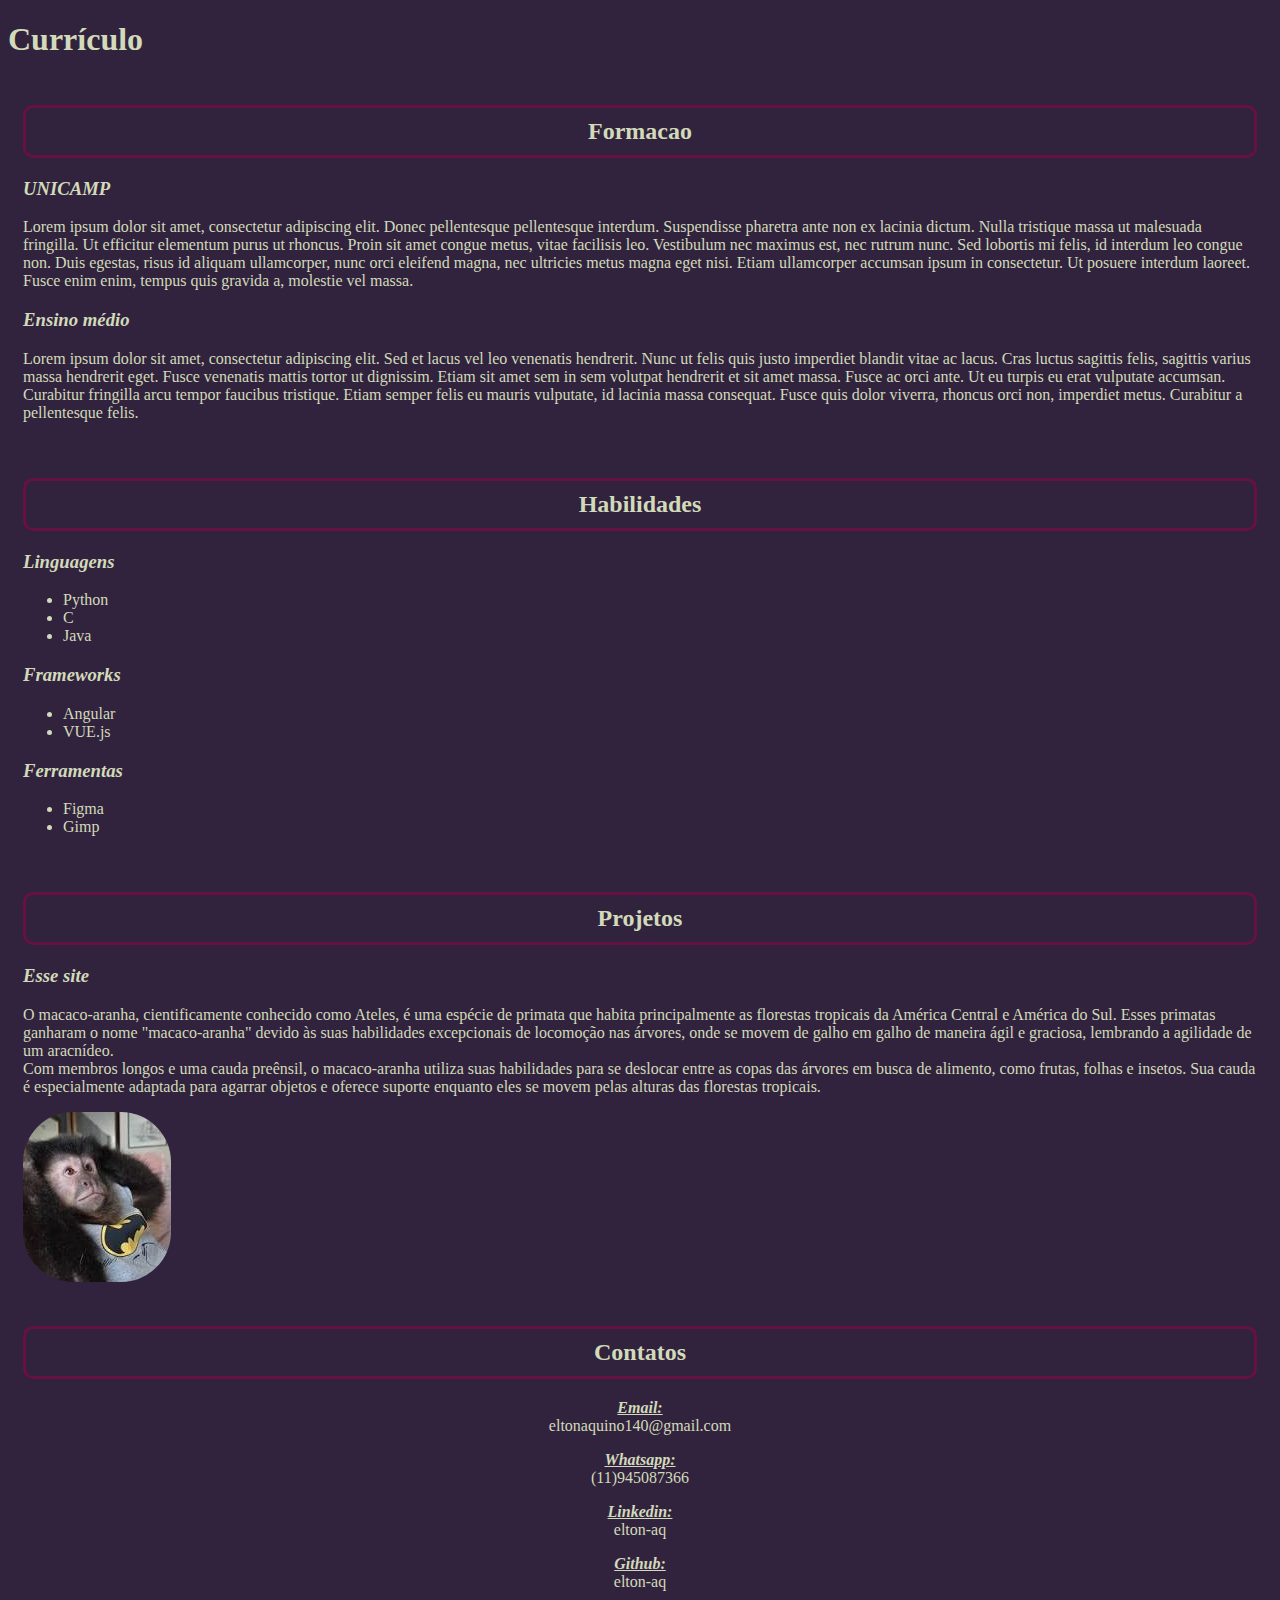
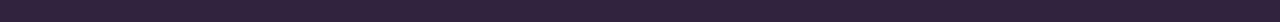
<file: index.html>
<!DOCTYPE html>
<html lang="pt-br">
    
    <head>
        <meta charset="UTF-8">
        <meta http-equiv="X-UA-Compatible" content="IE=edge">
        <meta name="viewport" content="width=device-width, initial-scale=1.0">
        <link rel="stylesheet" href="style.css">
        <title>Currículo</title>
    </head>

    <body>
        <header>
            <h1 id="title">Currículo</h1>
        </header>

        <main>
            <!-- section de formação -->
            <section  id="formacao">
                <header>
                    <h2 class="subtitle">Formacao</h2>
                </header>

                <article>
                    <header>
                        <h3 class="topic">UNICAMP</h3>
                    </header>
                    <p class="text">Lorem ipsum dolor sit amet, consectetur adipiscing elit. <a class="text" href="https://www.youtube.com/watch?v=4Y-dm0QmbYU" style="text-decoration: none;">Donec</a>  pellentesque pellentesque interdum. Suspendisse pharetra ante non ex lacinia dictum. Nulla tristique massa ut malesuada fringilla. Ut efficitur elementum purus ut rhoncus. Proin sit amet congue metus, vitae facilisis leo. Vestibulum nec maximus est, nec rutrum nunc. Sed lobortis mi felis, id interdum leo congue non. Duis egestas, risus id aliquam ullamcorper, nunc orci eleifend magna, nec ultricies metus magna eget nisi. Etiam ullamcorper accumsan ipsum in consectetur. Ut posuere interdum laoreet. Fusce enim enim, tempus quis gravida a, molestie vel massa.</p>
                </article>

                <article>
                    <header>
                        <h3 class="topic">Ensino médio</h3>
                    </header>
                    <p class="text">Lorem ipsum dolor sit amet, consectetur adipiscing elit. Sed et lacus vel leo venenatis hendrerit. Nunc ut felis quis justo imperdiet blandit vitae ac lacus. Cras luctus sagittis felis, sagittis varius massa hendrerit eget. Fusce venenatis mattis tortor ut dignissim. Etiam sit amet sem in sem volutpat hendrerit et sit amet massa. Fusce ac orci ante. Ut eu turpis eu erat vulputate accumsan. Curabitur fringilla arcu tempor faucibus tristique. Etiam semper felis eu mauris vulputate, id lacinia massa consequat. Fusce quis dolor viverra, rhoncus orci non, imperdiet metus. Curabitur a pellentesque felis.</p>
                </article>
            </section>

            <!-- section de Habilidades -->
            <section id="habilidades">
                <header>
                    <h2 class="subtitle">Habilidades</h3>
                </header>        

                <article>
                    <header>
                        <h3 class="topic">Linguagens</h3>
                    </header>
                    
                    <ul>
                        <li class="text">Python</li>
                        <li class="text">C</li>
                        <li class="text">Java</li>
                    </ul>
                </article>
                
                <article>
                    <header>
                        <h3 class="topic">Frameworks</h3>
                    </header>
                    
                    <ul>
                        <li class="text">Angular</li>
                        <li class="text">VUE.js</li>
                    </ul>

                <article>
                    <header>
                        <h3 class="topic">Ferramentas</h3>
                    </header>

                    <ul>
                        <li class="text">Figma</li>
                        <li class="text">Gimp</li>
                    </ul>
                </article>
            </section>

            <!-- section de Projetos -->
            <section id="projetos">
                <header>
                    <h2 class="subtitle">Projetos</h2>
                </header>

                <article>
                    <header>
                        <h3 class="topic">Esse site</h3>
                    </header>
                    <p class="text">
                        O macaco-aranha, cientificamente conhecido como Ateles, é uma espécie de primata que habita principalmente as florestas tropicais da América Central e América do Sul. Esses primatas ganharam o nome "macaco-aranha" devido às suas habilidades excepcionais de locomoção nas árvores, onde se movem de galho em galho de maneira ágil e graciosa, lembrando a agilidade de um aracnídeo.<br>Com membros longos e uma cauda preênsil, o macaco-aranha utiliza suas habilidades para se deslocar entre as copas das árvores em busca de alimento, como frutas, folhas e insetos. Sua cauda é especialmente adaptada para agarrar objetos e oferece suporte enquanto eles se movem pelas alturas das florestas tropicais.</p>
                    <img src="img/macaquinho.jpeg" alt="Imagem de uma macaco-aranha fofinho com uma camiseta do batman" class="img_post">
                </article>
            </section>
        </main>

        <footer>
            <section id="contatos">
                <header> 
                    <h2 class="subtitle">Contatos</h2>
                </header>
                <section id="ctt_dados">
                    <a class="topic" href="mailto:eltonaquino140@gmail.com" target="_blank" >Email:</a>    <p class="text" style="margin-top: 0">eltonaquino140@gmail.com</p> 
                    <a class="topic" href="wa.me/+5511945087366"            target="_blank" >Whatsapp:</a> <p class="text" style="margin-top: 0">(11)945087366</p>
                    <a class="topic" href="linkedin.com/in/elton-aq/"       target="_blank" >Linkedin:</a> <p class="text" style="margin-top: 0">elton-aq</p>
                    <a class="topic" href="github.com/elton-aq"             target="_blank" >Github:</a>   <p class="text" style="margin-top: 0">elton-aq</p>
                </section>
            </section>
        </footer>

    </body>
</html>
</file>
<file: style.css>
body {
    background-color: #31233e;
}

.topic {
    font-weight: 600;
}

#title, .subtitle, .topic, .text {
    color: #d1dab9;
}

.topic {
    font-style: italic;
}

.subtitle {
    padding: 10px;
    border: 3px solid#671045;
    border-radius: 10px;
    text-align: center;
}

#formacao, #habilidades, #projetos, #contatos {
    padding: 5px;
    margin: 10px;
}

.img_post{
    border-radius: 50px;
}

#ctt_dados {
    text-align: center;
}
</file>
